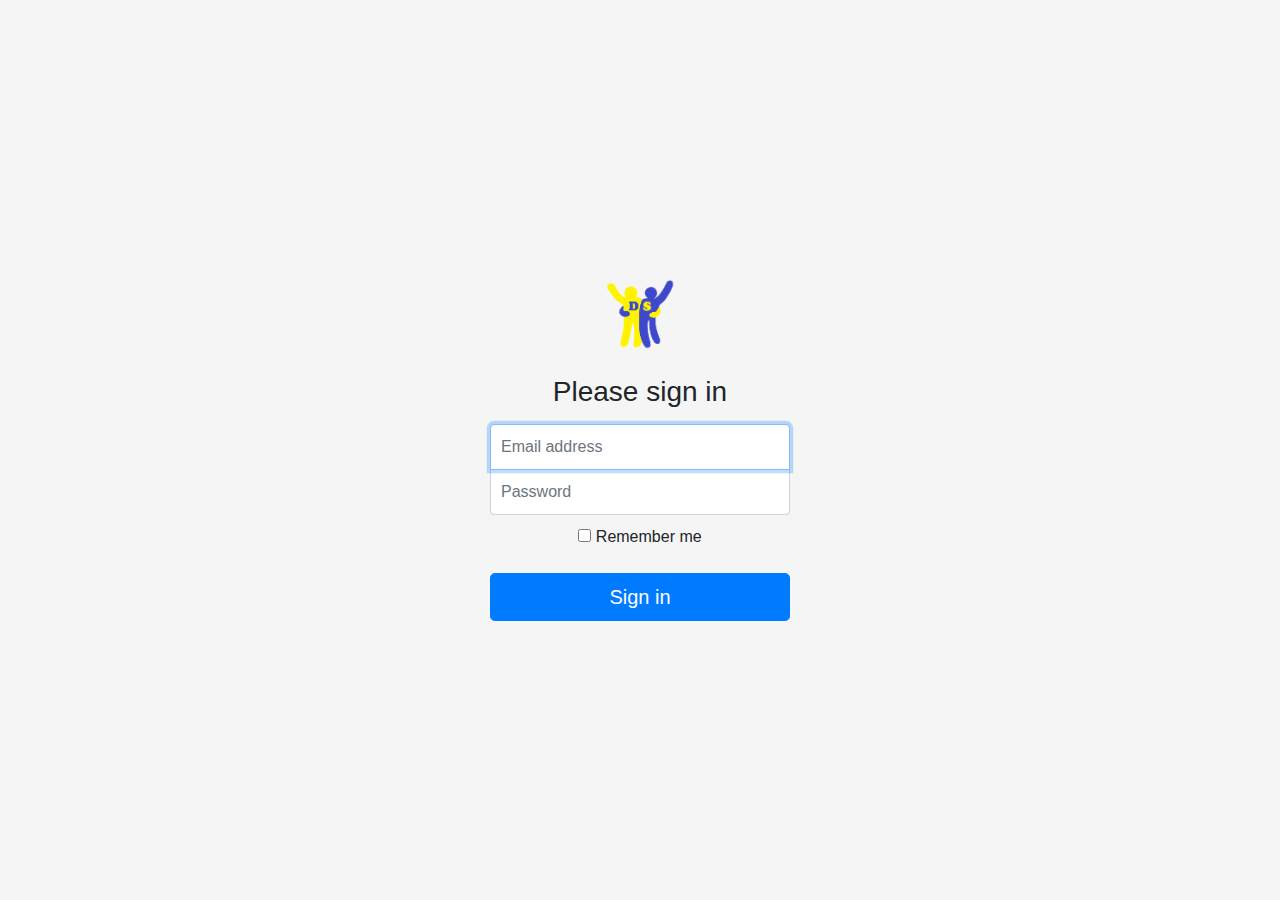
<file: html/login.html>
<!doctype html>
<html lang="en">
  <head>
    <meta charset="utf-8">
    <meta name="viewport" content="width=device-width, initial-scale=1, shrink-to-fit=no">
    <meta name="description" content="">
    <meta name="author" content="">
    <link rel="stylesheet" href="https://stackpath.bootstrapcdn.com/bootstrap/4.1.3/css/bootstrap.min.css">
    <title>Signin</title>
    <link href="signin.css" rel="stylesheet">
  </head>

  <body class="text-center">
    <form class="form-signin">
      <img class="mb-4" src="images/DS.png" alt="Logo" width="72" height="72">
      <h1 class="h3 mb-3 font-weight-normal">Please sign in</h1>
      <label for="inputEmail" class="sr-only">Email address</label>
      <input type="email" id="inputEmail" class="form-control" placeholder="Email address" required autofocus>
      <label for="inputPassword" class="sr-only">Password</label>
      <input type="password" id="inputPassword" class="form-control" placeholder="Password" required>
      <div class="checkbox mb-3">
        <label>
          <input type="checkbox" value="remember-me"> Remember me
        </label>
      </div>
      <button class="btn btn-lg btn-primary btn-block" type="submit">Sign in</button>
    </form>
  </body>
</html>
</file>
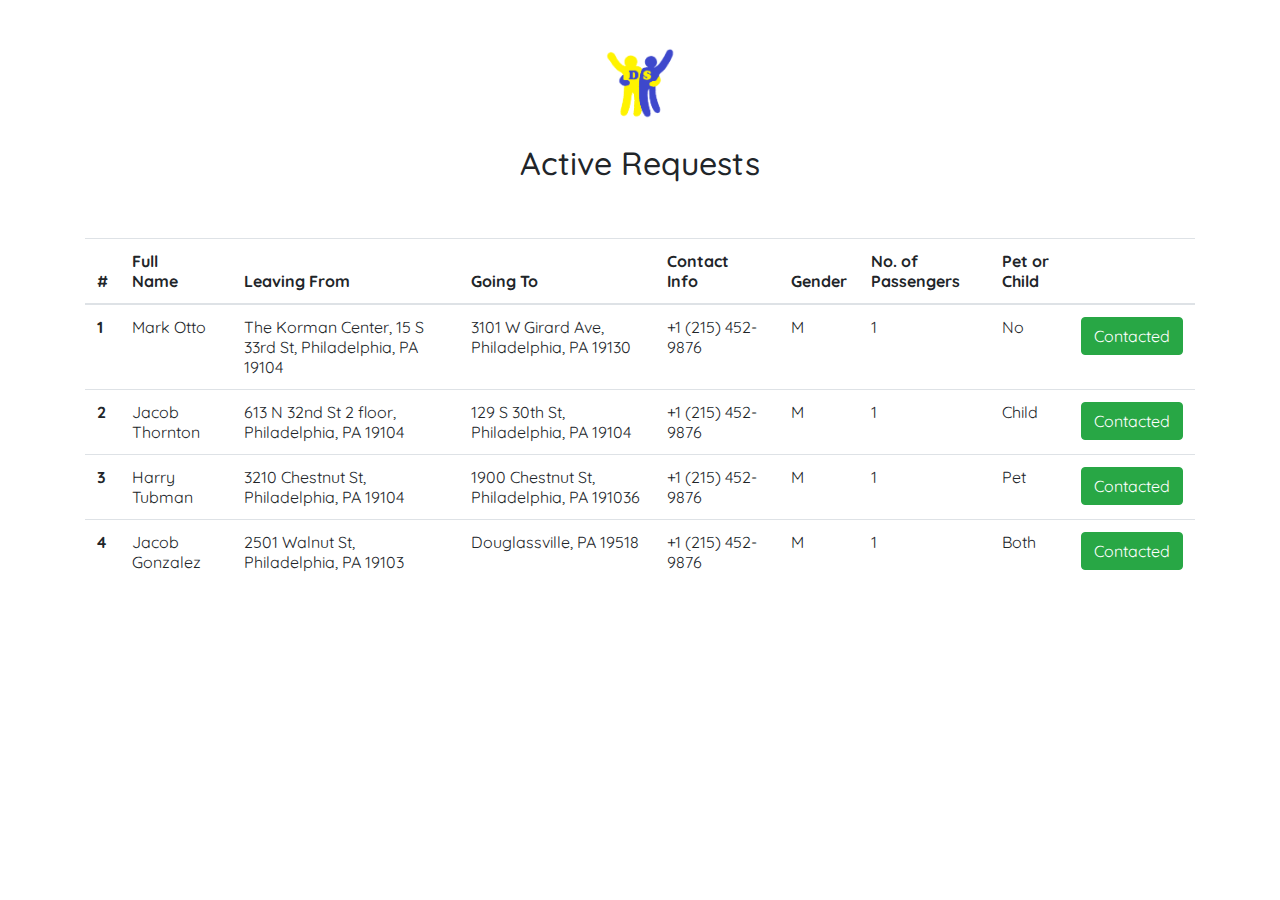
<file: html/Postpage.html>
<html>
  <head>
    <link href="Postpage.css" rel="stylesheet" type="text/css" />
    <link rel="stylesheet" href="https://stackpath.bootstrapcdn.com/bootstrap/4.1.3/css/bootstrap.min.css">
    <title>Active Requests</title>
  </head>
  <body>
    <div class="container">
      <div class="py-5 text-center">
        <img class="d-block mx-auto mb-4" src="images/DS.png" alt="" width="72" height="72">
        <h2>Active Requests</h2>
      </div>
    <table class="table">
  <thead>
    <tr>
      <th scope="col">#</th>
      <th scope="col">Full Name</th>
      <th scope="col"></th>
      <th scope="col">Leaving From</th>
      <th scope="col"></th>
      <th scope="col">Going To</th>
      <th scope="col"></th>
      <th scope="col">Contact Info</th>
      <th scope="col"></th>
      <th scope="col">Gender</th>
      <th scope="col">No. of Passengers</th>
      <th scope="col">Pet or Child</th>
      <th scope="col"></th>
    </tr>
  </thead>
  <tbody>
    <tr>
      <th scope="row">1</th>
      <td colspan="2">Mark Otto</td>
      <td colspan="2">The Korman Center, 15 S 33rd St, Philadelphia, PA 19104</td>
      <td colspan="2">3101 W Girard Ave, Philadelphia, PA 19130</td>
      <td colspan="2">+1 (215) 452-9876</td>
      <td>M</td>
      <td>1</td>
      <td>No</td>
      <td><button type="button" class="btn btn-success">Contacted</button></td>
    </tr>
    <tr>
      <th scope="row">2</th>
      <td colspan="2">Jacob Thornton</td>
      <td colspan="2">613 N 32nd St 2 floor, Philadelphia, PA 19104</td>
      <td colspan="2">129 S 30th St, Philadelphia, PA 19104</td>
      <td colspan="2">+1 (215) 452-9876</td>
      <td>M</td>
      <td>1</td>
      <td>Child</td>
      <td><button type="button" class="btn btn-success">Contacted</button></td>
    </tr>
    <tr>
      <th scope="row">3</th>
      <td colspan="2">Harry Tubman</td>
      <td colspan="2">3210 Chestnut St, Philadelphia, PA 19104</td>
      <td colspan="2">1900 Chestnut St, Philadelphia, PA 191036</td>
      <td colspan="2">+1 (215) 452-9876</td>
      <td>M</td>
      <td>1</td>
      <td>Pet</td>
      <td><button type="button" class="btn btn-success">Contacted</button></td>
    </tr>
    <tr>
      <th scope="row">4</th>
      <td colspan="2">Jacob Gonzalez</td>
      <td colspan="2">2501 Walnut St, Philadelphia, PA 19103</td>
      <td colspan="2">Douglassville, PA 19518</td>
      <td colspan="2">+1 (215) 452-9876</td>
      <td>M</td>
      <td>1</td>
      <td>Both</td>
      <td><button type="button" class="btn btn-success">Contacted</button></td>
    </tr>
    
  </tbody>
</table>
    </div>
  </body>
  
</html>
</file>
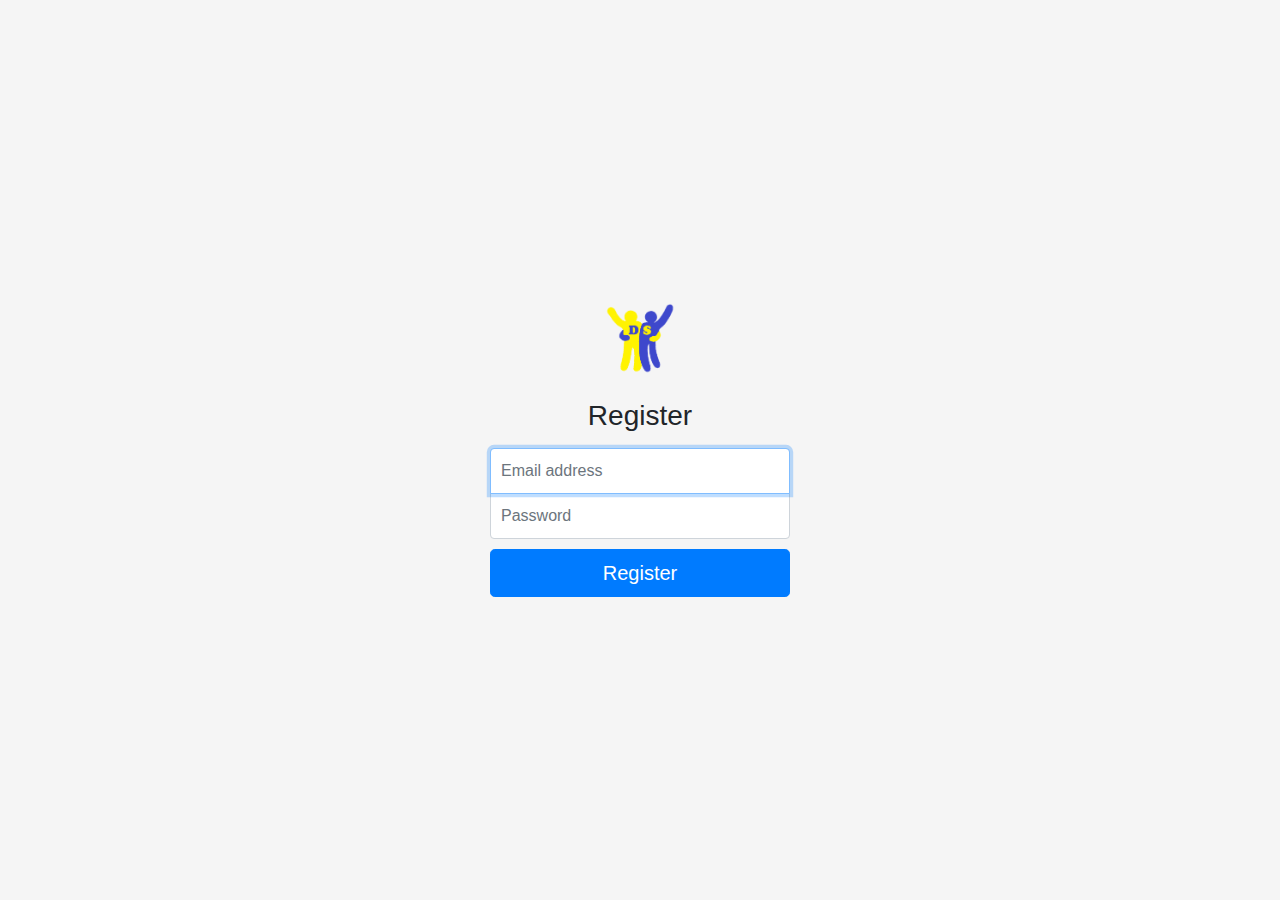
<file: html/register.html>
<!doctype html>
<html lang="en">
  <head>
    <meta charset="utf-8">
    <meta name="viewport" content="width=device-width, initial-scale=1, shrink-to-fit=no">
    <meta name="description" content="">
    <meta name="author" content="">
    <link rel="stylesheet" href="https://stackpath.bootstrapcdn.com/bootstrap/4.1.3/css/bootstrap.min.css">
    <title>Register</title>
    <link href="signin.css" rel="stylesheet">
  </head>

  <body class="text-center">
    <form class="form-signin">
      <img class="mb-4" src="images/DS.png" alt="Logo" width="72" height="72">
      <h1 class="h3 mb-3 font-weight-normal">Register</h1>
      <label for="inputEmail" class="sr-only">Email address</label>
      <input type="email" id="inputEmail" class="form-control" placeholder="Email address" required autofocus>
      <label for="inputPassword" class="sr-only">Password</label>
      <input type="password" id="inputPassword" class="form-control" placeholder="Password" required>
      <button class="btn btn-lg btn-primary btn-block" type="submit">Register</button>
    </form>
  </body>
</html>
</file>
<file: html/signin.css>
html,
body {
  height: 100%;
}

body {
  display: -ms-flexbox;
  display: flex;
  -ms-flex-align: center;
  align-items: center;
  padding-top: 40px;
  padding-bottom: 40px;
  background-color: #f5f5f5;
}

.form-signin {
  width: 100%;
  max-width: 330px;
  padding: 15px;
  margin: auto;
}
.form-signin .checkbox {
  font-weight: 400;
}
.form-signin .form-control {
  position: relative;
  box-sizing: border-box;
  height: auto;
  padding: 10px;
  font-size: 16px;
}
.form-signin .form-control:focus {
  z-index: 2;
}
.form-signin input[type="email"] {
  margin-bottom: -1px;
  border-bottom-right-radius: 0;
  border-bottom-left-radius: 0;
}
.form-signin input[type="password"] {
  margin-bottom: 10px;
  border-top-left-radius: 0;
  border-top-right-radius: 0;
}
</file>
<file: html/Postpage.css>
@import url('https://fonts.googleapis.com/css2?family=Quicksand:wght@500&display=swap');

.logo
{
  height: 15%;
  width: 7%;
}

* {
  font-family: 'Quicksand', sans-serif;
}
</file>
